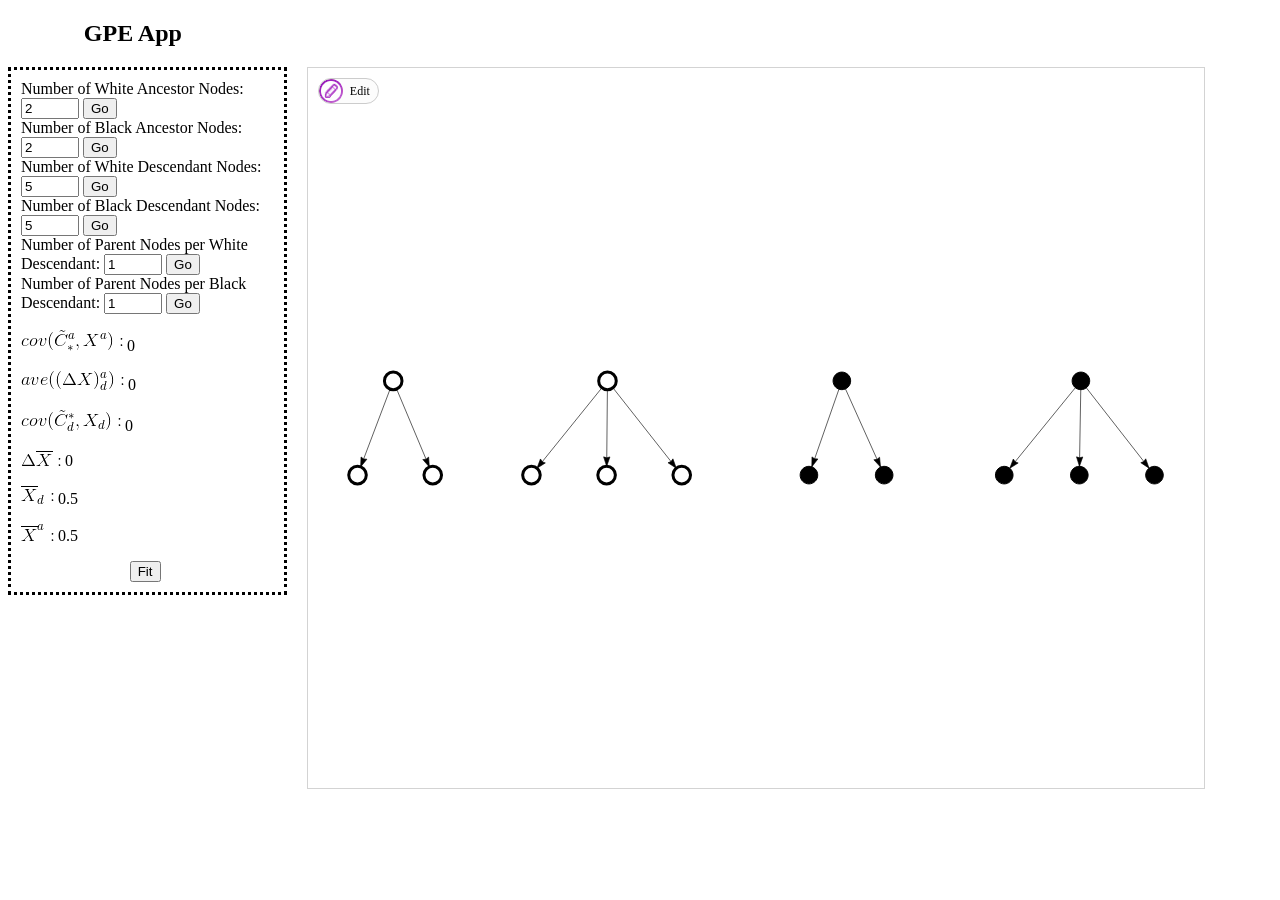
<file: pge-webapp-ben/gpe.html>
<!doctype html>
<html>
<head>
  <title>GPE App</title>

  <script type="text/javascript" src="dist/vis.js"></script>
  <link href="dist/vis.css" rel="stylesheet" type="text/css" />
  <script type="text/javascript" src="network.js"></script>

  <link type="text/css"  rel="stylesheet" href="network.css"></style>
</head>



<body onload="draw();">
  <h2>GPE App</h2>

  <div class="sidebar">

    <form onsubmit="draw(); return false;">
      <label for="wnodeCount1">Number of White Ancestor Nodes:</label>
      <input id="wnodeCount1" type="text" value="2" style="width: 50px;">
        <input type="submit" value="Go">
    </form>

    <form onsubmit="draw(); return false;">
      <label for="bnodeCount1">Number of Black Ancestor Nodes:</label>
      <input id="bnodeCount1" type="text" value="2" style="width: 50px;">
        <input type="submit" value="Go">
    </form>

    <form onsubmit="draw(); return false;">
      <label for="wnodeCount2">Number of White Descendant Nodes:</label>
      <input id="wnodeCount2" type="text" value="5" style="width: 50px;">
        <input type="submit" value="Go">
    </form>

    <form onsubmit="draw(); return false;">
      <label for="bnodeCount2">Number of Black Descendant Nodes:</label>
      <input id="bnodeCount2" type="text" value="5" style="width: 50px;">
      <input type="submit" value="Go">
    </form>

    <form onsubmit="draw(); return false;">
      <label for="wparentCount">Number of Parent Nodes per White Descendant:</label>
      <input id="wparentCount" type="text" value="1" style="width: 50px;">
      <input type="submit" value="Go">
    </form>

    <form onsubmit="draw(); return false;">
      <label for="bparentCount">Number of Parent Nodes per Black Descendant:</label>
      <input id="bparentCount" type="text" value="1" style="width: 50px;">
      <input type="submit" value="Go">
    </form>

    <p><img src="img/1stterm.gif"><span>  </span><span id="1stTerm"></span></p>
    <p><img src="img/2ndterm.gif"><span>  </span><span id="2ndTerm"></span></p>
    <p><img src="img/3rdterm.gif"><span>  </span><span id="3rdTerm"></span></p>
    <p><img src="img/deltaXbar.gif"><span>  </span><span id="deltaXbar"></span></p>
    <p><img src="img/xbard.gif"><span>  </span><span id="xbard"></span></p>
    <p><img src="img/xbara.gif"><span>  </span><span id="xbara"></span></p>

    <form onsubmit="fit(); return false;">
      <input id="fitButton" type="submit" value="Fit">
    </form>

  </div>
  <div id="mynetwork"></div>

</body>
</html>
</file>
<file: pge-webapp-ben/dist/vis.css>
.vis .overlay {
  position: absolute;
  top: 0;
  left: 0;
  width: 100%;
  height: 100%;

  /* Must be displayed above for example selected Timeline items */
  z-index: 10;
}

.vis-active {
  box-shadow: 0 0 10px #86d5f8;
}

/* override some bootstrap styles screwing up the timelines css */

.vis [class*="span"] {
  min-height: 0;
  width: auto;
}

div.vis-configuration {
    position:relative;
    display:block;
    float:left;
    font-size:12px;
}

div.vis-configuration-wrapper {
    display:block;
    width:700px;
}


div.vis-configuration.vis-config-option-container{
    display:block;
    width:495px;
    background-color: #ffffff;
    border:2px solid #f7f8fa;
    border-radius:4px;
    margin-top:20px;
    left:10px;
    padding-left:5px;
}

div.vis-configuration.vis-config-button{
    display:block;
    width:495px;
    height:25px;
    vertical-align: middle;
    line-height:25px;
    background-color: #f7f8fa;
    border:2px solid #ceced0;
    border-radius:4px;
    margin-top:20px;
    left:10px;
    padding-left:5px;
    cursor: pointer;
    margin-bottom:30px;
}

div.vis-configuration.vis-config-button.hover{
    background-color: #4588e6;
    border:2px solid #214373;
    color:#ffffff;
}

div.vis-configuration.vis-config-item{
    display:block;
    float:left;
    width:495px;
    height:25px;
    vertical-align: middle;
    line-height:25px;
}


div.vis-configuration.vis-config-item.vis-config-s2{
    left:10px;
    background-color: #f7f8fa;
    padding-left:5px;
    border-radius:3px;
}
div.vis-configuration.vis-config-item.vis-config-s3{
    left:20px;
    background-color: #e4e9f0;
    padding-left:5px;
    border-radius:3px;
}
div.vis-configuration.vis-config-item.vis-config-s4{
    left:30px;
    background-color: #cfd8e6;
    padding-left:5px;
    border-radius:3px;
}

div.vis-configuration.vis-config-header{
    font-size:18px;
    font-weight: bold;
}

div.vis-configuration.vis-config-label{
    width:120px;
    height:25px;
    line-height: 25px;
}

div.vis-configuration.vis-config-label.vis-config-s3{
    width:110px;
}
div.vis-configuration.vis-config-label.vis-config-s4{
    width:100px;
}

div.vis-configuration.vis-config-colorBlock{
    top:1px;
    width:30px;
    height:19px;
    border:1px solid #444444;
    border-radius:2px;
    padding:0px;
    margin:0px;
    cursor:pointer;
}

input.vis-configuration.vis-config-checkbox {
    left:-5px;
}


input.vis-configuration.vis-config-rangeinput{
    position:relative;
    top:-5px;
    width:60px;
    height:13px;
    padding:1px;
    margin:0;
    pointer-events:none;
}

input.vis-configuration.vis-config-range{
    /*removes default webkit styles*/
    -webkit-appearance: none;

    /*fix for FF unable to apply focus style bug */
    border: 0px solid white;
    background-color:rgba(0,0,0,0);

    /*required for proper track sizing in FF*/
    width: 300px;
    height:20px;
}
input.vis-configuration.vis-config-range::-webkit-slider-runnable-track {
    width: 300px;
    height: 5px;
    background: #dedede; /* Old browsers */
    background: -moz-linear-gradient(top,  #dedede 0%, #c8c8c8 99%); /* FF3.6+ */
    background: -webkit-gradient(linear, left top, left bottom, color-stop(0%,#dedede), color-stop(99%,#c8c8c8)); /* Chrome,Safari4+ */
    background: -webkit-linear-gradient(top,  #dedede 0%,#c8c8c8 99%); /* Chrome10+,Safari5.1+ */
    background: -o-linear-gradient(top, #dedede 0%, #c8c8c8 99%); /* Opera 11.10+ */
    background: -ms-linear-gradient(top,  #dedede 0%,#c8c8c8 99%); /* IE10+ */
    background: linear-gradient(to bottom,  #dedede 0%,#c8c8c8 99%); /* W3C */
    filter: progid:DXImageTransform.Microsoft.gradient( startColorstr='#dedede', endColorstr='#c8c8c8',GradientType=0 ); /* IE6-9 */

    border: 1px solid #999999;
    box-shadow: #aaaaaa 0px 0px 3px 0px;
    border-radius: 3px;
}
input.vis-configuration.vis-config-range::-webkit-slider-thumb {
    -webkit-appearance: none;
    border: 1px solid #14334b;
    height: 17px;
    width: 17px;
    border-radius: 50%;
    background: #3876c2; /* Old browsers */
    background: -moz-linear-gradient(top,  #3876c2 0%, #385380 100%); /* FF3.6+ */
    background: -webkit-gradient(linear, left top, left bottom, color-stop(0%,#3876c2), color-stop(100%,#385380)); /* Chrome,Safari4+ */
    background: -webkit-linear-gradient(top,  #3876c2 0%,#385380 100%); /* Chrome10+,Safari5.1+ */
    background: -o-linear-gradient(top,  #3876c2 0%,#385380 100%); /* Opera 11.10+ */
    background: -ms-linear-gradient(top,  #3876c2 0%,#385380 100%); /* IE10+ */
    background: linear-gradient(to bottom,  #3876c2 0%,#385380 100%); /* W3C */
    filter: progid:DXImageTransform.Microsoft.gradient( startColorstr='#3876c2', endColorstr='#385380',GradientType=0 ); /* IE6-9 */
    box-shadow: #111927 0px 0px 1px 0px;
    margin-top: -7px;
}
input.vis-configuration.vis-config-range:focus {
    outline: none;
}
input.vis-configuration.vis-config-range:focus::-webkit-slider-runnable-track {
    background: #9d9d9d; /* Old browsers */
    background: -moz-linear-gradient(top, #9d9d9d 0%, #c8c8c8 99%); /* FF3.6+ */
    background: -webkit-gradient(linear, left top, left bottom, color-stop(0%,#9d9d9d), color-stop(99%,#c8c8c8)); /* Chrome,Safari4+ */
    background: -webkit-linear-gradient(top,  #9d9d9d 0%,#c8c8c8 99%); /* Chrome10+,Safari5.1+ */
    background: -o-linear-gradient(top,  #9d9d9d 0%,#c8c8c8 99%); /* Opera 11.10+ */
    background: -ms-linear-gradient(top,  #9d9d9d 0%,#c8c8c8 99%); /* IE10+ */
    background: linear-gradient(to bottom,  #9d9d9d 0%,#c8c8c8 99%); /* W3C */
    filter: progid:DXImageTransform.Microsoft.gradient( startColorstr='#9d9d9d', endColorstr='#c8c8c8',GradientType=0 ); /* IE6-9 */
}

input.vis-configuration.vis-config-range::-moz-range-track {
    width: 300px;
    height: 10px;
    background: #dedede; /* Old browsers */
    background: -moz-linear-gradient(top,  #dedede 0%, #c8c8c8 99%); /* FF3.6+ */
    background: -webkit-gradient(linear, left top, left bottom, color-stop(0%,#dedede), color-stop(99%,#c8c8c8)); /* Chrome,Safari4+ */
    background: -webkit-linear-gradient(top,  #dedede 0%,#c8c8c8 99%); /* Chrome10+,Safari5.1+ */
    background: -o-linear-gradient(top, #dedede 0%, #c8c8c8 99%); /* Opera 11.10+ */
    background: -ms-linear-gradient(top,  #dedede 0%,#c8c8c8 99%); /* IE10+ */
    background: linear-gradient(to bottom,  #dedede 0%,#c8c8c8 99%); /* W3C */
    filter: progid:DXImageTransform.Microsoft.gradient( startColorstr='#dedede', endColorstr='#c8c8c8',GradientType=0 ); /* IE6-9 */

    border: 1px solid #999999;
    box-shadow: #aaaaaa 0px 0px 3px 0px;
    border-radius: 3px;
}
input.vis-configuration.vis-config-range::-moz-range-thumb {
    border: none;
    height: 16px;
    width: 16px;

    border-radius: 50%;
    background:  #385380;
}

/*hide the outline behind the border*/
input.vis-configuration.vis-config-range:-moz-focusring{
    outline: 1px solid white;
    outline-offset: -1px;
}

input.vis-configuration.vis-config-range::-ms-track {
    width: 300px;
    height: 5px;

    /*remove bg colour from the track, we'll use ms-fill-lower and ms-fill-upper instead */
    background: transparent;

    /*leave room for the larger thumb to overflow with a transparent border */
    border-color: transparent;
    border-width: 6px 0;

    /*remove default tick marks*/
    color: transparent;
}
input.vis-configuration.vis-config-range::-ms-fill-lower {
    background: #777;
    border-radius: 10px;
}
input.vis-configuration.vis-config-range::-ms-fill-upper {
    background: #ddd;
    border-radius: 10px;
}
input.vis-configuration.vis-config-range::-ms-thumb {
    border: none;
    height: 16px;
    width: 16px;
    border-radius: 50%;
    background:  #385380;
}
input.vis-configuration.vis-config-range:focus::-ms-fill-lower {
    background: #888;
}
input.vis-configuration.vis-config-range:focus::-ms-fill-upper {
    background: #ccc;
}

.vis-configuration-popup {
    position: absolute;
    background: rgba(57, 76, 89, 0.85);
    border: 2px solid #f2faff;
    line-height:30px;
    height:30px;
    width:150px;
    text-align:center;
    color: #ffffff;
    font-size:14px;
    border-radius:4px;
    -webkit-transition: opacity 0.3s ease-in-out;
    -moz-transition: opacity 0.3s ease-in-out;
    transition: opacity 0.3s ease-in-out;
}
.vis-configuration-popup:after, .vis-configuration-popup:before {
    left: 100%;
    top: 50%;
    border: solid transparent;
    content: " ";
    height: 0;
    width: 0;
    position: absolute;
    pointer-events: none;
}

.vis-configuration-popup:after {
    border-color: rgba(136, 183, 213, 0);
    border-left-color: rgba(57, 76, 89, 0.85);
    border-width: 8px;
    margin-top: -8px;
}
.vis-configuration-popup:before {
    border-color: rgba(194, 225, 245, 0);
    border-left-color: #f2faff;
    border-width: 12px;
    margin-top: -12px;
}

.vis-timeline {
  position: relative;
  border: 1px solid #bfbfbf;

  overflow: hidden;
  padding: 0;
  margin: 0;

  box-sizing: border-box;
}


.vis-panel {
  position: absolute;

  padding: 0;
  margin: 0;

  box-sizing: border-box;
}

.vis-panel.vis-center,
.vis-panel.vis-left,
.vis-panel.vis-right,
.vis-panel.vis-top,
.vis-panel.vis-bottom {
  border: 1px #bfbfbf;
}

.vis-panel.vis-center,
.vis-panel.vis-left,
.vis-panel.vis-right {
  border-top-style: solid;
  border-bottom-style: solid;
  overflow: hidden;
}

.vis-panel.vis-center,
.vis-panel.vis-top,
.vis-panel.vis-bottom {
  border-left-style: solid;
  border-right-style: solid;
}

.vis-background {
  overflow: hidden;
}

.vis-panel > .vis-content {
  position: relative;
}

.vis-panel .vis-shadow {
  position: absolute;
  width: 100%;
  height: 1px;
  box-shadow: 0 0 10px rgba(0,0,0,0.8);
  /* TODO: find a nice way to ensure vis-shadows are drawn on top of items
  z-index: 1;
  */
}

.vis-panel .vis-shadow.vis-top {
  top: -1px;
  left: 0;
}

.vis-panel .vis-shadow.vis-bottom {
  bottom: -1px;
  left: 0;
}

.vis-labelset {
  position: relative;

  overflow: hidden;

  box-sizing: border-box;
}

.vis-labelset .vis-label {
  position: relative;
  left: 0;
  top: 0;
  width: 100%;
  color: #4d4d4d;

  box-sizing: border-box;
}

.vis-labelset .vis-label {
  border-bottom: 1px solid #bfbfbf;
}

.vis-labelset .vis-label.draggable {
  cursor: pointer;
}

.vis-labelset .vis-label:last-child {
  border-bottom: none;
}

.vis-labelset .vis-label .vis-inner {
  display: inline-block;
  padding: 5px;
}

.vis-labelset .vis-label .vis-inner.vis-hidden {
  padding: 0;
}


.vis-itemset {
  position: relative;
  padding: 0;
  margin: 0;

  box-sizing: border-box;
}

.vis-itemset .vis-background,
.vis-itemset .vis-foreground {
  position: absolute;
  width: 100%;
  height: 100%;
  overflow: visible;
}

.vis-axis {
  position: absolute;
  width: 100%;
  height: 0;
  left: 0;
  z-index: 1;
}

.vis-foreground .vis-group {
  position: relative;
  box-sizing: border-box;
  border-bottom: 1px solid #bfbfbf;
}

.vis-foreground .vis-group:last-child {
  border-bottom: none;
}

.vis-overlay {
  position: absolute;
  top: 0;
  left: 0;
  width: 100%;
  height: 100%;
  z-index: 10;
}

.vis-item {
  position: absolute;
  color: #1A1A1A;
  border-color: #97B0F8;
  border-width: 1px;
  background-color: #D5DDF6;
  display: inline-block;
  /*overflow: hidden;*/
}

.vis-item.vis-selected {
  border-color: #FFC200;
  background-color: #FFF785;

  /* z-index must be higher than the z-index of custom time bar and current time bar */
  z-index: 2;
}

.vis-editable.vis-selected {
  cursor: move;
}

.vis-item.vis-point.vis-selected {
  background-color: #FFF785;
}

.vis-item.vis-box {
  text-align: center;
  border-style: solid;
  border-radius: 2px;
}

.vis-item.vis-point {
  background: none;
}

.vis-item.vis-dot {
  position: absolute;
  padding: 0;
  border-width: 4px;
  border-style: solid;
  border-radius: 4px;
}

.vis-item.vis-range {
  border-style: solid;
  border-radius: 2px;
  box-sizing: border-box;
}

.vis-item.vis-background {
  border: none;
  background-color: rgba(213, 221, 246, 0.4);
  box-sizing: border-box;
  padding: 0;
  margin: 0;
}

.vis-item .vis-item-overflow {
  position: relative;
  width: 100%;
  height: 100%;
  padding: 0;
  margin: 0;
  overflow: hidden;
}

.vis-item.vis-range .vis-item-content {
  position: relative;
  display: inline-block;
}

.vis-item.vis-background .vis-item-content {
  position: absolute;
  display: inline-block;
}

.vis-item.vis-line {
  padding: 0;
  position: absolute;
  width: 0;
  border-left-width: 1px;
  border-left-style: solid;
}

.vis-item .vis-item-content {
  white-space: nowrap;
  box-sizing: border-box;
  padding: 5px;
}

.vis-item .vis-delete {
  background: url('img/timeline/delete.png') no-repeat center;
  position: absolute;
  width: 24px;
  height: 24px;
  top: -4px;
  right: -24px;
  cursor: pointer;
}

.vis-item.vis-range .vis-drag-left {
  position: absolute;
  width: 24px;
  max-width: 20%;
  min-width: 2px;
  height: 100%;
  top: 0;
  left: -4px;

  cursor: w-resize;
}

.vis-item.vis-range .vis-drag-right {
  position: absolute;
  width: 24px;
  max-width: 20%;
  min-width: 2px;
  height: 100%;
  top: 0;
  right: -4px;

  cursor: e-resize;
}

.vis-time-axis {
  position: relative;
  overflow: hidden;
}

.vis-time-axis.vis-foreground {
  top: 0;
  left: 0;
  width: 100%;
}

.vis-time-axis.vis-background {
  position: absolute;
  top: 0;
  left: 0;
  width: 100%;
  height: 100%;
}

.vis-time-axis .vis-text {
  position: absolute;
  color: #4d4d4d;
  padding: 3px;
  overflow: hidden;
  box-sizing: border-box;

  white-space: nowrap;
}

.vis-time-axis .vis-text.vis-measure {
  position: absolute;
  padding-left: 0;
  padding-right: 0;
  margin-left: 0;
  margin-right: 0;
  visibility: hidden;
}

.vis-time-axis .vis-grid.vis-vertical {
  position: absolute;
  border-left: 1px solid;
}

.vis-time-axis .vis-grid.vis-minor {
  border-color: #e5e5e5;
}

.vis-time-axis .vis-grid.vis-major {
  border-color: #bfbfbf;
}

.vis-current-time {
  background-color: #FF7F6E;
  width: 2px;
  z-index: 1;
}
.vis-custom-time {
  background-color: #6E94FF;
  width: 2px;
  cursor: move;
  z-index: 1;
}
.vis-timeline {
  /*
  -webkit-transition: height .4s ease-in-out;
  transition:         height .4s ease-in-out;
  */
}

.vis-panel {
  /*
  -webkit-transition: height .4s ease-in-out, top .4s ease-in-out;
  transition:         height .4s ease-in-out, top .4s ease-in-out;
  */
}

.vis-axis {
  /*
  -webkit-transition: top .4s ease-in-out;
  transition:         top .4s ease-in-out;
  */
}

/* TODO: get animation working nicely

.vis-item {
  -webkit-transition: top .4s ease-in-out;
  transition:         top .4s ease-in-out;
}

.vis-item.line {
  -webkit-transition: height .4s ease-in-out, top .4s ease-in-out;
  transition:         height .4s ease-in-out, top .4s ease-in-out;
}
/**/

.vis-panel.vis-background.vis-horizontal .vis-grid.vis-horizontal {
  position: absolute;
  width: 100%;
  height: 0;
  border-bottom: 1px solid;
}

.vis-panel.vis-background.vis-horizontal .vis-grid.vis-minor {
  border-color: #e5e5e5;
}

.vis-panel.vis-background.vis-horizontal .vis-grid.vis-major {
  border-color: #bfbfbf;
}


.vis-data-axis .vis-y-axis.vis-major {
  width: 100%;
  position: absolute;
  color: #4d4d4d;
  white-space: nowrap;
}

.vis-data-axis .vis-y-axis.vis-major.vis-measure {
  padding: 0;
  margin: 0;
  border: 0;
  visibility: hidden;
  width: auto;
}


.vis-data-axis .vis-y-axis.vis-minor {
  position: absolute;
  width: 100%;
  color: #bebebe;
  white-space: nowrap;
}

.vis-data-axis .vis-y-axis.vis-minor.vis-measure {
  padding: 0;
  margin: 0;
  border: 0;
  visibility: hidden;
  width: auto;
}

.vis-data-axis .vis-y-axis.vis-title {
  position: absolute;
  color: #4d4d4d;
  white-space: nowrap;
  bottom: 20px;
  text-align: center;
}

.vis-data-axis .vis-y-axis.vis-title.vis-measure {
  padding: 0;
  margin: 0;
  visibility: hidden;
  width: auto;
}

.vis-data-axis .vis-y-axis.vis-title.vis-left {
  bottom: 0;
  -webkit-transform-origin: left top;
  -moz-transform-origin: left top;
  -ms-transform-origin: left top;
  -o-transform-origin: left top;
  transform-origin: left bottom;
  -webkit-transform: rotate(-90deg);
  -moz-transform: rotate(-90deg);
  -ms-transform: rotate(-90deg);
  -o-transform: rotate(-90deg);
  transform: rotate(-90deg);
}

.vis-data-axis .vis-y-axis.vis-title.vis-right {
  bottom: 0;
  -webkit-transform-origin: right bottom;
  -moz-transform-origin: right bottom;
  -ms-transform-origin: right bottom;
  -o-transform-origin: right bottom;
  transform-origin: right bottom;
  -webkit-transform: rotate(90deg);
  -moz-transform: rotate(90deg);
  -ms-transform: rotate(90deg);
  -o-transform: rotate(90deg);
  transform: rotate(90deg);
}

.vis-legend {
  background-color: rgba(247, 252, 255, 0.65);
  padding: 5px;
  border: 1px solid #b3b3b3;
  box-shadow: 2px 2px 10px rgba(154, 154, 154, 0.55);
}

.vis-legend-text {
  /*font-size: 10px;*/
  white-space: nowrap;
  display: inline-block
}
.vis-graph-group0 {
    fill:#4f81bd;
    fill-opacity:0;
    stroke-width:2px;
    stroke: #4f81bd;
}

.vis-graph-group1 {
    fill:#f79646;
    fill-opacity:0;
    stroke-width:2px;
    stroke: #f79646;
}

.vis-graph-group2 {
    fill: #8c51cf;
    fill-opacity:0;
    stroke-width:2px;
    stroke: #8c51cf;
}

.vis-graph-group3 {
    fill: #75c841;
    fill-opacity:0;
    stroke-width:2px;
    stroke: #75c841;
}

.vis-graph-group4 {
    fill: #ff0100;
    fill-opacity:0;
    stroke-width:2px;
    stroke: #ff0100;
}

.vis-graph-group5 {
    fill: #37d8e6;
    fill-opacity:0;
    stroke-width:2px;
    stroke: #37d8e6;
}

.vis-graph-group6 {
    fill: #042662;
    fill-opacity:0;
    stroke-width:2px;
    stroke: #042662;
}

.vis-graph-group7 {
    fill:#00ff26;
    fill-opacity:0;
    stroke-width:2px;
    stroke: #00ff26;
}

.vis-graph-group8 {
    fill:#ff00ff;
    fill-opacity:0;
    stroke-width:2px;
    stroke: #ff00ff;
}

.vis-graph-group9 {
    fill: #8f3938;
    fill-opacity:0;
    stroke-width:2px;
    stroke: #8f3938;
}

.vis-timeline .vis-fill {
    fill-opacity:0.1;
    stroke: none;
}


.vis-timeline .vis-bar {
    fill-opacity:0.5;
    stroke-width:1px;
}

.vis-timeline .vis-point {
    stroke-width:2px;
    fill-opacity:1.0;
}


.vis-timeline .vis-legend-background {
    stroke-width:1px;
    fill-opacity:0.9;
    fill: #ffffff;
    stroke: #c2c2c2;
}


.vis-timeline .vis-outline {
    stroke-width:1px;
    fill-opacity:1;
    fill: #ffffff;
    stroke: #e5e5e5;
}

.vis-timeline .vis-icon-fill {
    fill-opacity:0.3;
    stroke: none;
}

div.vis-network div.vis-manipulation {
  border-width: 0;
  border-bottom: 1px;
  border-style:solid;
  border-color: #d6d9d8;
  background: #ffffff; /* Old browsers */
  background: -moz-linear-gradient(top,  #ffffff 0%, #fcfcfc 48%, #fafafa 50%, #fcfcfc 100%); /* FF3.6+ */
  background: -webkit-gradient(linear, left top, left bottom, color-stop(0%,#ffffff), color-stop(48%,#fcfcfc), color-stop(50%,#fafafa), color-stop(100%,#fcfcfc)); /* Chrome,Safari4+ */
  background: -webkit-linear-gradient(top,  #ffffff 0%,#fcfcfc 48%,#fafafa 50%,#fcfcfc 100%); /* Chrome10+,Safari5.1+ */
  background: -o-linear-gradient(top,  #ffffff 0%,#fcfcfc 48%,#fafafa 50%,#fcfcfc 100%); /* Opera 11.10+ */
  background: -ms-linear-gradient(top,  #ffffff 0%,#fcfcfc 48%,#fafafa 50%,#fcfcfc 100%); /* IE10+ */
  background: linear-gradient(to bottom,  #ffffff 0%,#fcfcfc 48%,#fafafa 50%,#fcfcfc 100%); /* W3C */
  filter: progid:DXImageTransform.Microsoft.gradient( startColorstr='#ffffff', endColorstr='#fcfcfc',GradientType=0 ); /* IE6-9 */

  padding-top:4px;
  position: absolute;
  left: 0;
  top: 0;
  width: 100%;
  height: 28px;
}

div.vis-network div.vis-edit-mode {
  position:absolute;
  left: 0;
  top: 5px;
  height: 30px;
}

/* FIXME: shouldn't the vis-close button be a child of the vis-manipulation div? */

div.vis-network div.vis-close {
  position:absolute;
  right: 0;
  top: 0;
  width: 30px;
  height: 30px;

  background-position: 20px 3px;
  background-repeat: no-repeat;
  background-image: url("img/network/cross.png");
  cursor: pointer;
  -webkit-touch-callout: none;
  -webkit-user-select: none;
  -khtml-user-select: none;
  -moz-user-select: none;
  -ms-user-select: none;
  user-select: none;
}

div.vis-network div.vis-close:hover {
  opacity: 0.6;
}

div.vis-network div.vis-manipulation div.vis-button,
div.vis-network div.vis-edit-mode div.vis-button {
  float:left;
  font-family: verdana;
  font-size: 12px;
  -moz-border-radius: 15px;
  border-radius: 15px;
  display:inline-block;
  background-position: 0px 0px;
  background-repeat:no-repeat;
  height:24px;
  margin-left: 10px;
  /*vertical-align:middle;*/
  cursor: pointer;
  padding: 0px 8px 0px 8px;
  -webkit-touch-callout: none;
  -webkit-user-select: none;
  -khtml-user-select: none;
  -moz-user-select: none;
  -ms-user-select: none;
  user-select: none;
}

div.vis-network div.vis-manipulation div.vis-button:hover {
  box-shadow: 1px 1px 8px rgba(0, 0, 0, 0.20);
}

div.vis-network div.vis-manipulation div.vis-button:active {
  box-shadow: 1px 1px 8px rgba(0, 0, 0, 0.50);
}

div.vis-network div.vis-manipulation div.vis-button.vis-back {
  background-image: url("img/network/backIcon.png");
}

div.vis-network div.vis-manipulation div.vis-button.vis-none:hover {
  box-shadow: 1px 1px 8px rgba(0, 0, 0, 0.0);
  cursor: default;
}
div.vis-network div.vis-manipulation div.vis-button.vis-none:active {
  box-shadow: 1px 1px 8px rgba(0, 0, 0, 0.0);
}
div.vis-network div.vis-manipulation div.vis-button.vis-none {
  padding: 0;
}
div.vis-network div.vis-manipulation div.notification {
  margin: 2px;
  font-weight: bold;
}

div.vis-network div.vis-manipulation div.vis-button.vis-add {
  background-image: url("img/network/addNodeIcon.png");
}

div.vis-network div.vis-manipulation div.vis-button.vis-edit,
div.vis-network div.vis-edit-mode div.vis-button.vis-edit {
  background-image: url("img/network/editIcon.png");
}

div.vis-network div.vis-edit-mode div.vis-button.vis-edit.vis-edit-mode {
  background-color: #fcfcfc;
  border: 1px solid #cccccc;
}

div.vis-network div.vis-manipulation div.vis-button.vis-connect {
  background-image: url("img/network/connectIcon.png");
}

div.vis-network div.vis-manipulation div.vis-button.vis-delete {
  background-image: url("img/network/deleteIcon.png");
}
/* top right bottom left */
div.vis-network div.vis-manipulation div.vis-label,
div.vis-network div.vis-edit-mode div.vis-label {
  margin: 0 0 0 23px;
  line-height: 25px;
}
div.vis-network div.vis-manipulation div.vis-separator-line {
  float:left;
  display:inline-block;
  width:1px;
  height:21px;
  background-color: #bdbdbd;
  margin: 0px 7px 0 15px; /*top right bottom left*/
}

/* TODO: is this redundant?
div.network-navigation_wrapper {
  position: absolute;
  left: 0;
  top: 0;
  width: 100%;
  height: 100%;
}
*/
div.vis-network-tooltip {
  position: absolute;
  visibility: hidden;
  padding: 5px;
  white-space: nowrap;

  font-family: verdana;
  font-size:14px;
  font-color:#000000;
  background-color: #f5f4ed;

  -moz-border-radius: 3px;
  -webkit-border-radius: 3px;
  border-radius: 3px;
  border: 1px solid #808074;

  box-shadow: 3px 3px 10px rgba(0, 0, 0, 0.2);
  pointer-events: none;
}
div.vis-network div.vis-navigation div.vis-button {
    width:34px;
    height:34px;
    -moz-border-radius: 17px;
    border-radius: 17px;
    position:absolute;
    display:inline-block;
    background-position: 2px 2px;
    background-repeat:no-repeat;
    cursor: pointer;
    -webkit-touch-callout: none;
    -webkit-user-select: none;
    -khtml-user-select: none;
    -moz-user-select: none;
    -ms-user-select: none;
    user-select: none;
}

div.vis-network div.vis-navigation div.vis-button:hover {
    box-shadow: 0 0 3px 3px rgba(56, 207, 21, 0.30);
}

div.vis-network div.vis-navigation div.vis-button:active {
    box-shadow: 0 0 1px 3px rgba(56, 207, 21, 0.95);
}

div.vis-network div.vis-navigation div.vis-button.vis-up {
    background-image: url("img/network/upArrow.png");
    bottom:50px;
    left:55px;
}
div.vis-network div.vis-navigation div.vis-button.vis-down {
    background-image: url("img/network/downArrow.png");
    bottom:10px;
    left:55px;
}
div.vis-network div.vis-navigation div.vis-button.vis-left {
    background-image: url("img/network/leftArrow.png");
    bottom:10px;
    left:15px;
}
div.vis-network div.vis-navigation div.vis-button.vis-right {
    background-image: url("img/network/rightArrow.png");
    bottom:10px;
    left:95px;
}
div.vis-network div.vis-navigation div.vis-button.vis-zoomIn {
    background-image: url("img/network/plus.png");
    bottom:10px;
    right:15px;
}
div.vis-network div.vis-navigation div.vis-button.vis-zoomOut {
    background-image: url("img/network/minus.png");
    bottom:10px;
    right:55px;
}
div.vis-network div.vis-navigation div.vis-button.vis-zoomExtends {
    background-image: url("img/network/zoomExtends.png");
    bottom:50px;
    right:15px;
}

div.vis-color-picker {
  position:absolute;
  margin-top:-140px;
  margin-left:30px;
  width:293px;
  height:425px;
  padding: 10px;
  border-radius:15px;
  background-color:#ffffff;
  display:none;
  box-shadow: rgba(0,0,0,0.5) 0px 0px 10px 0px;
}

div.vis-color-picker div.vis-arrow {
  position: absolute;
  top:147px;
  left:5px;
}

div.vis-color-picker div.vis-arrow:after,
div.vis-color-picker div.vis-arrow:before {
  right: 100%;
  top: 50%;
  border: solid transparent;
  content: " ";
  height: 0;
  width: 0;
  position: absolute;
  pointer-events: none;
}

div.vis-color-picker div.vis-arrow:after {
  border-color: rgba(255, 255, 255, 0);
  border-right-color: #ffffff;
  border-width: 30px;
  margin-top: -30px;
}

div.vis-color-picker div.vis-color {
  position:absolute;
  width: 289px;
  height: 289px;
  cursor: pointer;
}



div.vis-color-picker div.vis-brightness {
  position: absolute;
  top:313px;
}

div.vis-color-picker div.vis-opacity {
  position:absolute;
  top:350px;
}

div.vis-color-picker div.vis-selector {
  position:absolute;
  top:137px;
  left:137px;
  width:15px;
  height:15px;
  border-radius:15px;
  border:1px solid #ffffff;
  background: #4c4c4c; /* Old browsers */
  background: -moz-linear-gradient(top,  #4c4c4c 0%, #595959 12%, #666666 25%, #474747 39%, #2c2c2c 50%, #000000 51%, #111111 60%, #2b2b2b 76%, #1c1c1c 91%, #131313 100%); /* FF3.6+ */
  background: -webkit-gradient(linear, left top, left bottom, color-stop(0%,#4c4c4c), color-stop(12%,#595959), color-stop(25%,#666666), color-stop(39%,#474747), color-stop(50%,#2c2c2c), color-stop(51%,#000000), color-stop(60%,#111111), color-stop(76%,#2b2b2b), color-stop(91%,#1c1c1c), color-stop(100%,#131313)); /* Chrome,Safari4+ */
  background: -webkit-linear-gradient(top,  #4c4c4c 0%,#595959 12%,#666666 25%,#474747 39%,#2c2c2c 50%,#000000 51%,#111111 60%,#2b2b2b 76%,#1c1c1c 91%,#131313 100%); /* Chrome10+,Safari5.1+ */
  background: -o-linear-gradient(top,  #4c4c4c 0%,#595959 12%,#666666 25%,#474747 39%,#2c2c2c 50%,#000000 51%,#111111 60%,#2b2b2b 76%,#1c1c1c 91%,#131313 100%); /* Opera 11.10+ */
  background: -ms-linear-gradient(top,  #4c4c4c 0%,#595959 12%,#666666 25%,#474747 39%,#2c2c2c 50%,#000000 51%,#111111 60%,#2b2b2b 76%,#1c1c1c 91%,#131313 100%); /* IE10+ */
  background: linear-gradient(to bottom,  #4c4c4c 0%,#595959 12%,#666666 25%,#474747 39%,#2c2c2c 50%,#000000 51%,#111111 60%,#2b2b2b 76%,#1c1c1c 91%,#131313 100%); /* W3C */
  filter: progid:DXImageTransform.Microsoft.gradient( startColorstr='#4c4c4c', endColorstr='#131313',GradientType=0 ); /* IE6-9 */
}



div.vis-color-picker div.vis-new-color {
  position:absolute;
  width:140px;
  height:20px;
  border:1px solid rgba(0,0,0,0.1);
  border-radius:5px;
  top:380px;
  left:159px;
  text-align:right;
  padding-right:2px;
  font-size:10px;
  color:rgba(0,0,0,0.4);
  vertical-align:middle;
  line-height:20px;

}

div.vis-color-picker div.vis-initial-color {
  position:absolute;
  width:140px;
  height:20px;
  border:1px solid rgba(0,0,0,0.1);
  border-radius:5px;
  top:380px;
  left:10px;
  text-align:left;
  padding-left:2px;
  font-size:10px;
  color:rgba(0,0,0,0.4);
  vertical-align:middle;
  line-height:20px;
}

div.vis-color-picker div.vis-label {
  position:absolute;
  width:300px;
  left:10px;
}

div.vis-color-picker div.vis-label.vis-brightness {
  top:300px;
}

div.vis-color-picker div.vis-label.vis-opacity {
  top:338px;
}

div.vis-color-picker div.vis-button {
  position:absolute;
  width:68px;
  height:25px;
  border-radius:10px;
  vertical-align: middle;
  text-align:center;
  line-height: 25px;
  top:410px;
  border:2px solid #d9d9d9;
  background-color: #f7f7f7;
  cursor:pointer;
}

div.vis-color-picker div.vis-button.vis-cancel {
  /*border:2px solid #ff4e33;*/
  /*background-color: #ff7761;*/
  left:5px;
}
div.vis-color-picker div.vis-button.vis-load {
  /*border:2px solid #a153e6;*/
  /*background-color: #cb8dff;*/
  left:82px;
}
div.vis-color-picker div.vis-button.vis-apply {
  /*border:2px solid #4588e6;*/
  /*background-color: #82b6ff;*/
  left:159px;
}
div.vis-color-picker div.vis-button.vis-save {
  /*border:2px solid #45e655;*/
  /*background-color: #6dff7c;*/
  left:236px;
}


div.vis-color-picker input.vis-range {
  width: 290px;
  height:20px;
}

/* TODO: is this redundant?
div.vis-color-picker input.vis-range-brightness {
  width: 289px !important;
}


div.vis-color-picker input.vis-saturation-range {
  width: 289px !important;
}*/
</file>
<file: pge-webapp-ben/network.css>
#mynetwork {
    float: left;
    width: 70vw;
    height: 80vh;
    border: 1px solid lightgray;
    margin-left: 20px;
}
table.legend_table {
    font-size: 11px;
    border-width:1px;
    border-color:#d3d3d3;
    border-style:solid;
}
table.legend_table,td {
    border-width:1px;
    border-color:#d3d3d3;
    border-style:solid;
    padding: 2px;
}
div.table_content {
    width:80px;
    text-align:center;
}
div.table_description {
    width:100px;
}

#operation {
    font-size:28px;
}
#network-popUp {
    display:none;
    position:absolute;
    top:350px;
    left:170px;
    z-index:299;
    width:250px;
    height:120px;
    background-color: #f9f9f9;
    border-style:solid;
    border-width:3px;
    border-color: #5394ed;
    padding:10px;
    text-align: center;
}
.sidebar {
    float:left;
    width: 20%;
    height: 100%;
    margin: auto;
    border: solid;
    border-style: dotted;
    padding: 10px;
}
h2 {
    position: relative;
    left: 6%;
}
#fitButton{
    position: relative;
    left: 43%;
}
</file>
